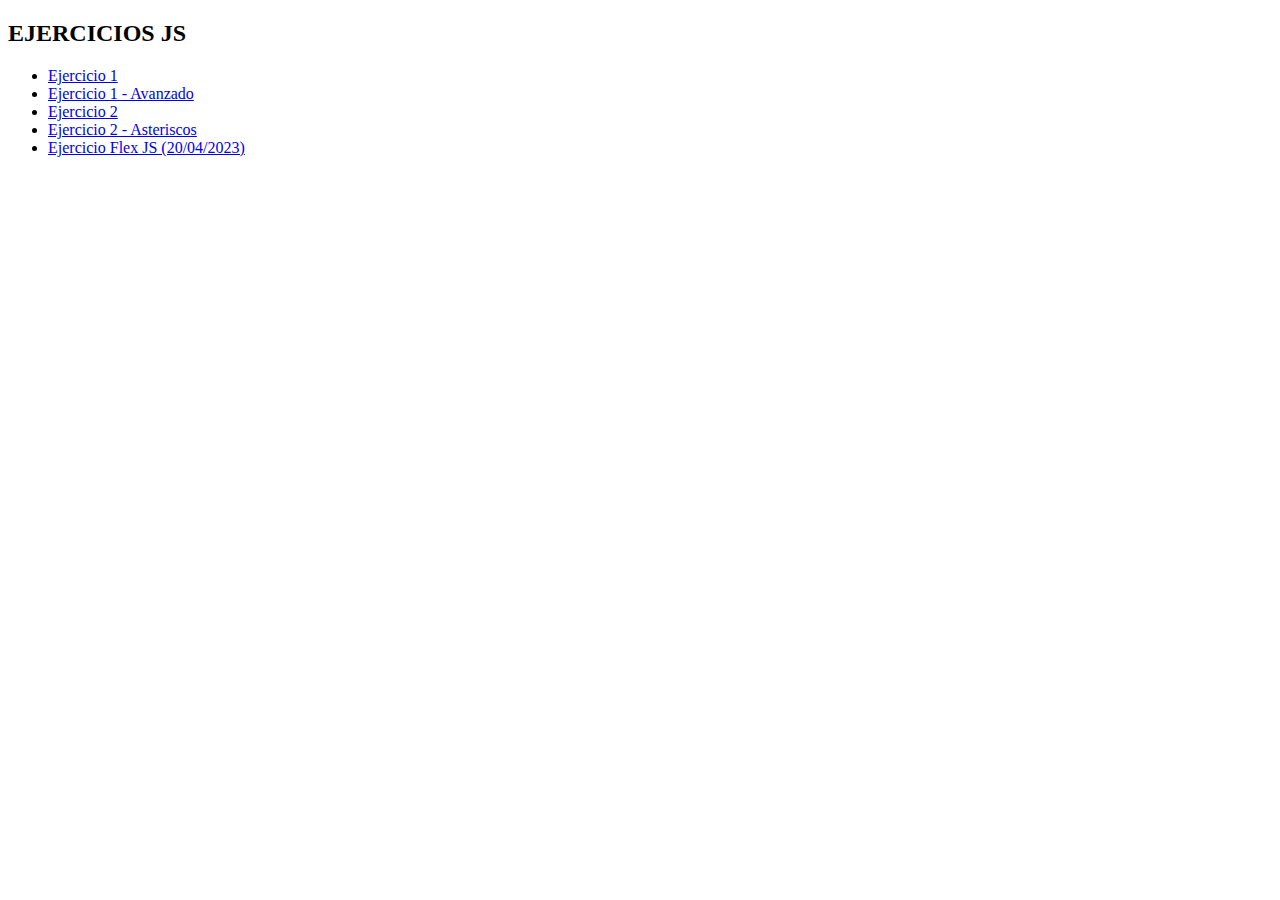
<file: index.html>
<!DOCTYPE html>
<html lang="en">

<head>
    <meta charset="UTF-8">
    <meta http-equiv="X-UA-Compatible" content="IE=edge">
    <meta name="viewport" content="width=device-width, initial-scale=1.0">
    <title>EJERCICIOS JS</title>
</head>

<body>
    <h2>EJERCICIOS JS</h2>
    <ul>
        <li><a href="./ejercicio1_1.html">Ejercicio 1</a></li>
        <li><a href="./ejercicio1_2.html">Ejercicio 1 - Avanzado</a></li>
        <li><a href="./ejercicio2_1.html">Ejercicio 2</a></li>
        <li><a href="./ejercicio2_2.html">Ejercicio 2 - Asteriscos</a></li>
        <li><a href="./ejercicio20abril.html">Ejercicio Flex JS (20/04/2023)</a></li>
    </ul>
</body>

</html>
</file>
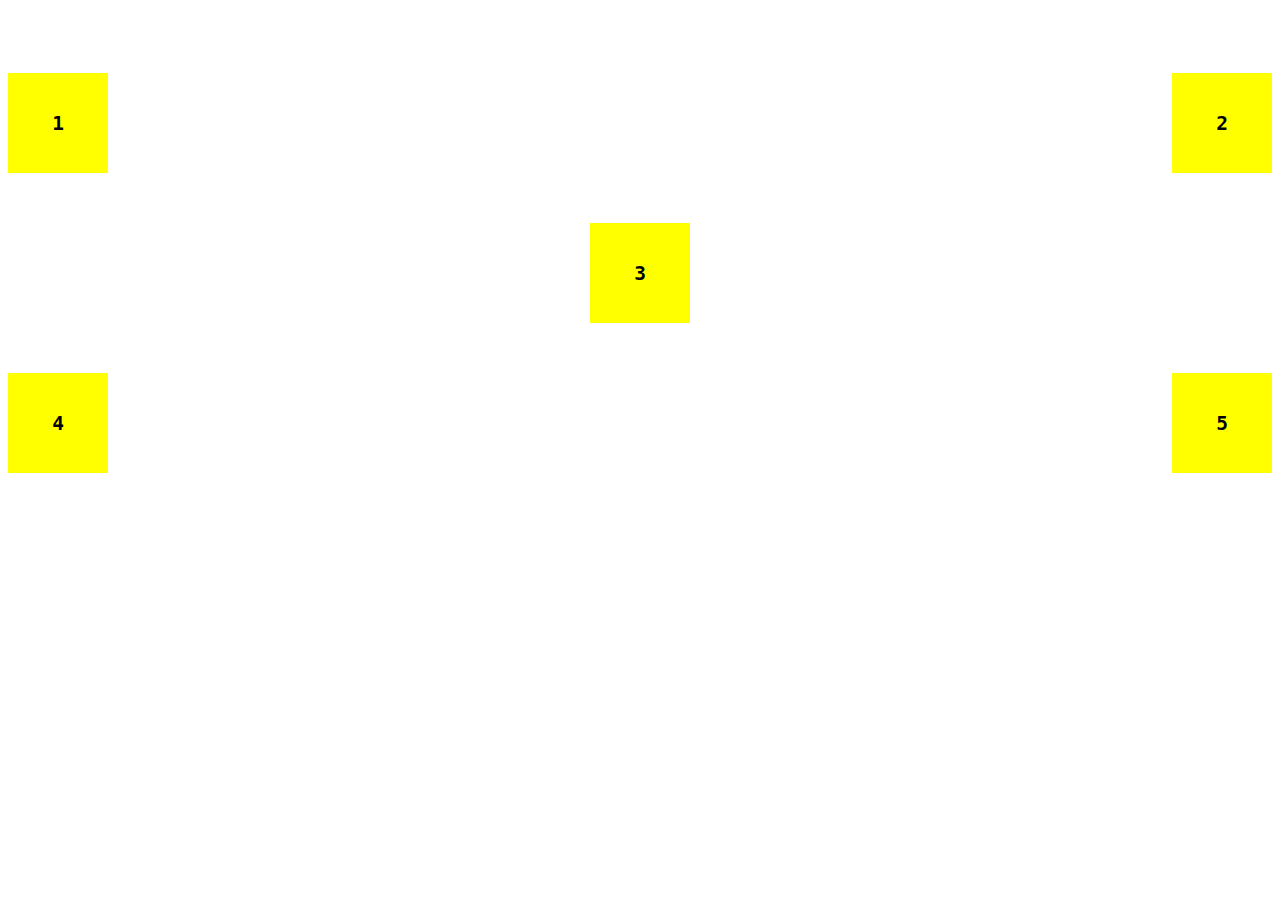
<file: ejercicio20abril.html>
<!DOCTYPE html>
<html lang="en">
    
<!-- 
Autora: María del Pilar Vaquero Fernández
Fecha: 20 de abril de 2023
Ejercicios JS
-->

<head>
    <meta charset="UTF-8">
    <meta http-equiv="X-UA-Compatible" content="IE=edge">
    <meta name="viewport" content="width=device-width, initial-scale=1.0">
    <title>EJERCICIO FLEX JS (20/04/2023)</title>
    <link href="./style.css" rel="stylesheet" />
    <script>
        function pedirPosicion() {
            var posicion = prompt("Elige un número del 1 al 5.");
            var color = prompt("Elige uno de estos colores: azul, verde o rojo.");
            generarPiramide(posicion, color);
        }

        function generarPiramide(posicion, color) {
            var elemento = document.getElementById("d" + posicion);
            elemento.innerHTML = "";

            switch (color) {
                case "azul":
                    elemento.style.backgroundColor = "blue";
                    break;
                case "verde":
                    elemento.style.backgroundColor = "green";
                    break;
                case "rojo":
                    elemento.style.backgroundColor = "red";
                    break;
                default:
                    alert("Color no válido.");
                    break;
            }

            document.write('<pre>');
            for (var i = 1; i <= 3; i++) {
                var caracter = '';
                for (var j = 1; j <= 5 + (i - 1); j++) {
                if (j > (3 - i) && j < (3 + i)) {
                    if ((i == 1 && j == 3) || (i == 3 && j == 1) || (i == 3 && j == 5)) {
                        caracter += '*';
                    } else {
                        caracter += 'o';
                    }
                } else {
                    caracter += '&nbsp';
                }
                }
                elemento.innerHTML += caracter + '<br/>';
            }
        }
        document.write('<pre/>');
    </script>
</head>

<body>
    <div id="cajagrande">
        <div class="estilo1">
            <div id="d1" class="cajita">
                <h2>1</h2>
            </div>
            <div id="d2" class="cajita">
                <h2>2</h2>
            </div>
        </div>

        <div class="estilo2">
            <div id="d3" class="cajita">
                <h2>3</h2>
            </div>
        </div>

        <div class="estilo1">
            <div id="d4" class="cajita">
                <h2>4</h2>
            </div>
            <div id="d5" class="cajita">
                <h2>5</h2>
            </div>
        </div>
    </div>

    <script>
        pedirPosicion();
    </script>
</body>

</html>
</file>
<file: style.css>
/*
Autora: María del Pilar Vaquero Fernández
Fecha: 20 de abril de 2023
Ejercicios JS
*/

h2 {
    text-align: center;
}

#cajagrande {
    display: flex;
    flex-direction: column;
    justify-content: space-between;
    row-gap: 50px;
}

.estilo1 {
    display: flex;
    flex-direction: row;
    justify-content: space-between;
    column-gap: 50px;
}

.estilo2 {
    display: flex;
    flex-direction: row;
    justify-content: center;
}

.cajita {
    display: flex;
    justify-content: center;
    align-items: center;
    height: 100px;
    width: 100px;
    background-color: yellow;
}
</file>
